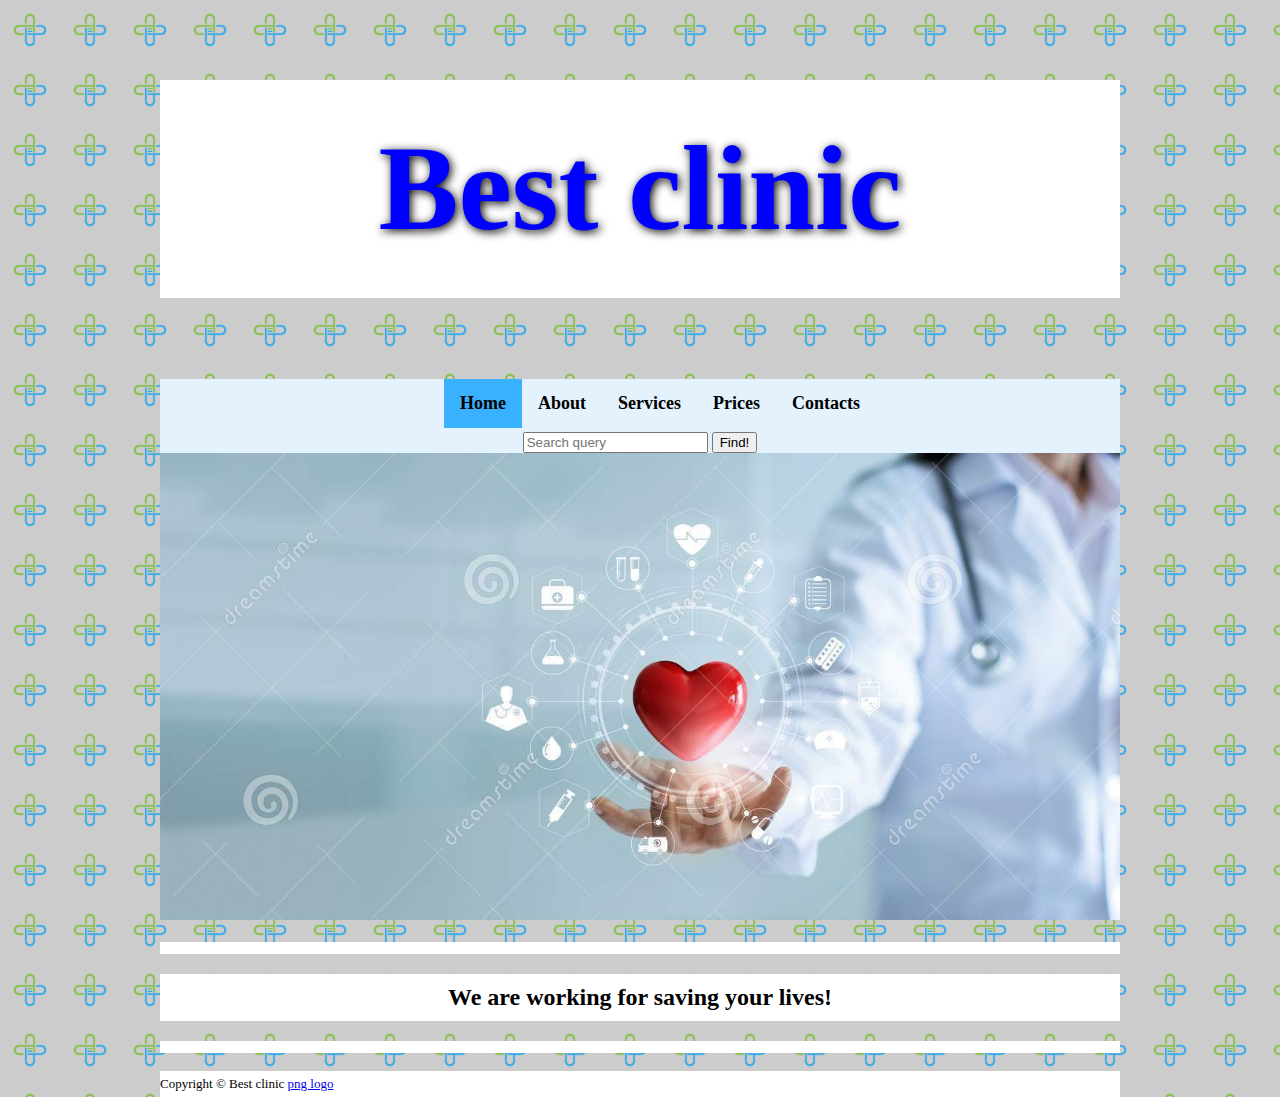
<file: index.html>
<!DOCTYPE html>

<html lang="en">
    <head>
        <link href="https://cdn.jsdelivr.net/npm/bootstrap@5.0.2/dist/css/bootstrap.min.css" rel="stylesheet" integrity="sha384-EVSTQN3/azprG1Anm3QDgpJLIm9Nao0Yz1ztcQTwFspd3yD65VohhpuuCOmLASjC" crossorigin="anonymous">
        <script src="https://cdn.jsdelivr.net/npm/bootstrap@5.0.2/dist/js/bootstrap.bundle.min.js" integrity="sha384-MrcW6ZMFYlzcLA8Nl+NtUVF0sA7MsXsP1UyJoMp4YLEuNSfAP+JcXn/tWtIaxVXM" crossorigin="anonymous"></script>
        <link href="styles.css" rel="stylesheet">
        <meta name="viewport" content="width=device-width, initial-scale=1.0">
        <link rel="icon" href="png.png" type="image/x-icon">
        <title>My Webpage</title>
    </head>
    <body>
        <div class="container-fluid">
            <header>
                <h1>Best clinic</h1>
            </header>
            <nav class="navbar navbar-light" style="background-color: #e3f2fd;">
                <ul>
                    <li><a class="active" href="index.html">Home</a></li>
                    <li><a href="about.html">About</a></li>
                    <li><a href="services.html">Services</a></li>
                    <li><a href="price.html">Prices</a></li>
                    <li><a href="contacts.html">Contacts</a></li>
                </ul>
                <form>
                    <input type="search" name="q" placeholder="Search query">
                    <input type="submit" value="Find!">
                </form>
            </nav>
            <main>
                <img src="main.jpg" alt="Main Image"/>
                <p>
                    <h2>
                        We are working for saving your lives!
                    </h2>
                </p>
            </main>
            <footer>
                Copyright &#169; Best clinic
                <a href='https://.pngtree.com/so/медицинский'>png logo</a>
            </footer>
        </div>
        <script src="alert.js"></script>
    </body>
</html>
</file>
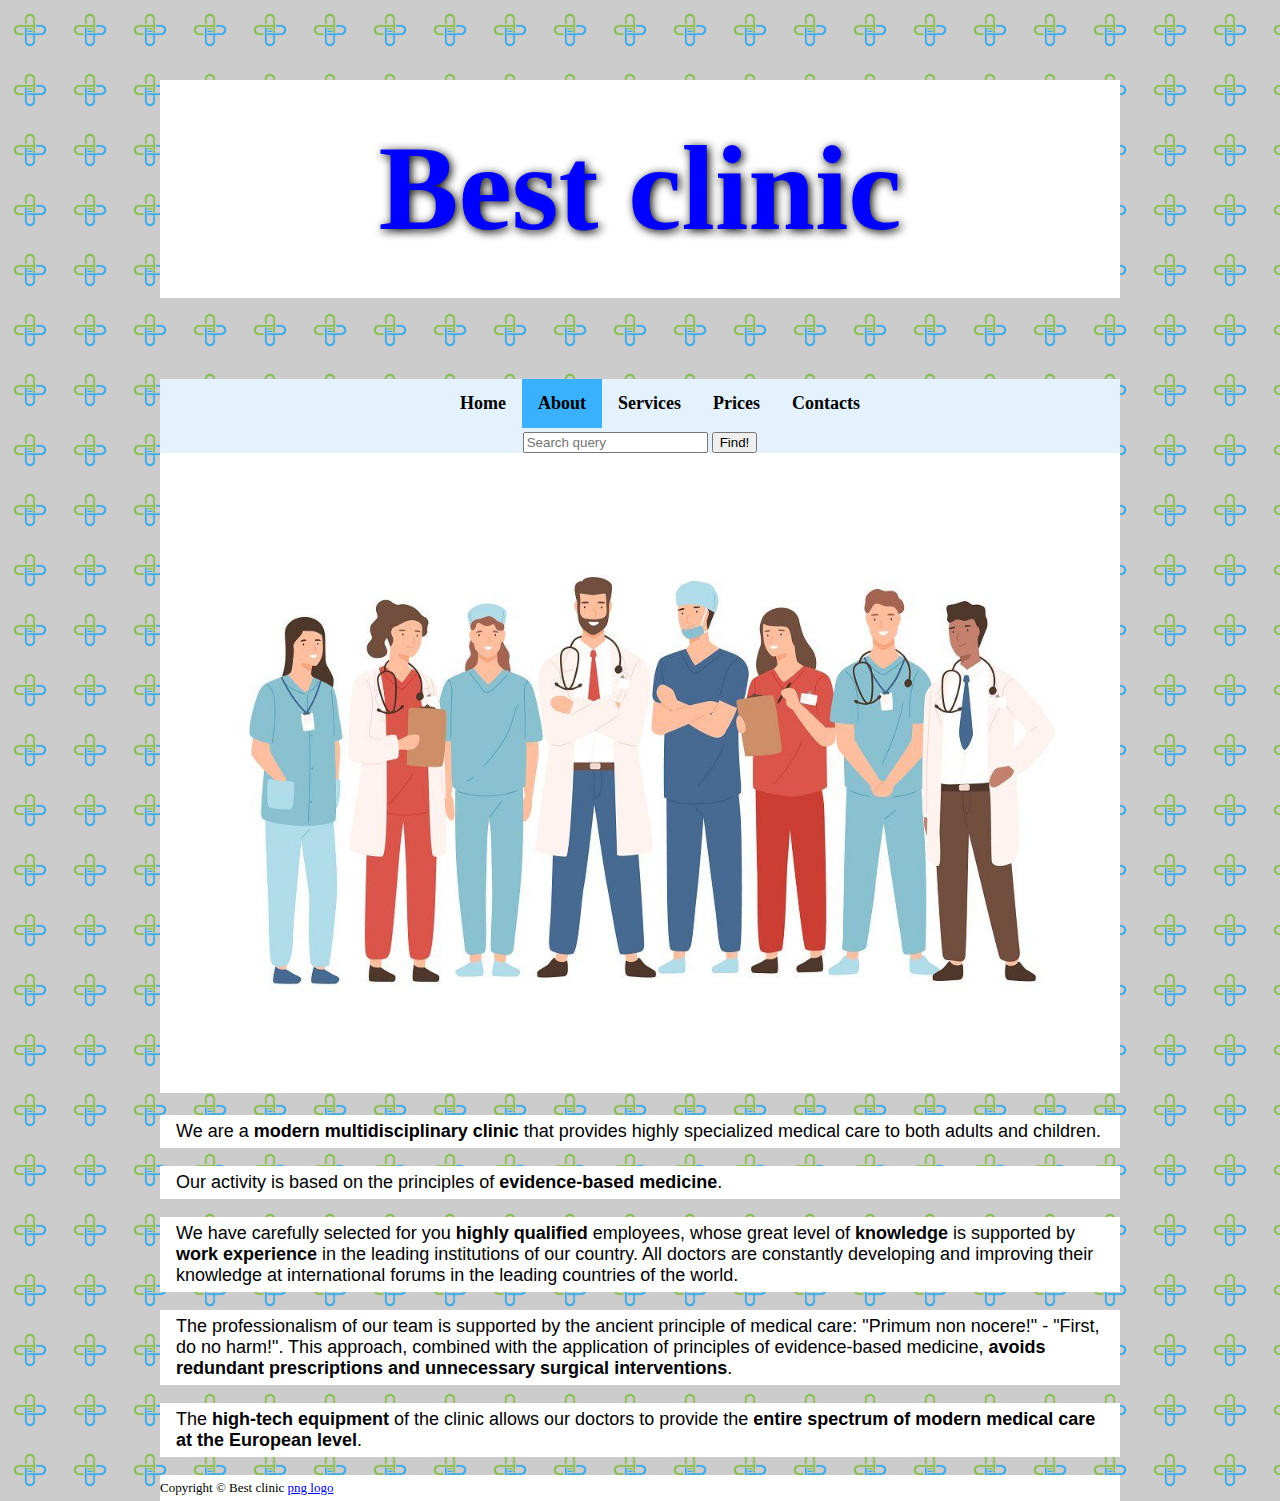
<file: about.html>
<!DOCTYPE html>

<html lang="en">
    <head>
        <link href="https://cdn.jsdelivr.net/npm/bootstrap@5.0.2/dist/css/bootstrap.min.css" rel="stylesheet" integrity="sha384-EVSTQN3/azprG1Anm3QDgpJLIm9Nao0Yz1ztcQTwFspd3yD65VohhpuuCOmLASjC" crossorigin="anonymous">
        <script src="https://cdn.jsdelivr.net/npm/bootstrap@5.0.2/dist/js/bootstrap.bundle.min.js" integrity="sha384-MrcW6ZMFYlzcLA8Nl+NtUVF0sA7MsXsP1UyJoMp4YLEuNSfAP+JcXn/tWtIaxVXM" crossorigin="anonymous"></script>
        <link href="styles.css" rel="stylesheet">
        <meta name="viewport" content="width=device-width, initial-scale=1.0">
        <link rel="icon" href="png.png" type="image/x-icon">
        <title>My Webpage</title>
    </head>
    <body>
        <div class="container-fluid">
            <header>
                <h1>Best clinic</h1>
            </header>
            <nav class="navbar navbar-light" style="background-color: #e3f2fd;">
                <ul>
                    <li><a href="index.html">Home</a></li>
                    <li><a class="active" href="about.html">About</a></li>
                    <li><a href="services.html">Services</a></li>
                    <li><a href="price.html">Prices</a></li>
                    <li><a href="contacts.html">Contacts</a></li>
                </ul>
                <form>
                    <input type="search" name="q" placeholder="Search query">
                    <input type="submit" value="Find!">
                </form>
            </nav>
            <main>
                <img src="about.jpg" alt="Staff"/>
                <article>
                    <p>We are a <strong>modern multidisciplinary clinic</strong> that provides highly specialized medical care to both adults and children.</p>
                    <p>Our activity is based on the principles of <strong>evidence-based medicine</strong>.</p>
                    <p>We have carefully selected for you <strong>highly qualified</strong> employees, whose great level of <strong>knowledge</strong> is supported by <strong>work experience</strong> in the leading institutions of our country. All doctors are constantly developing and improving their knowledge at international forums in the leading countries of the world.</p>
                    <p>The professionalism of our team is supported by the ancient principle of medical care: "Primum non nocere!" - "First, do no harm!". This approach, combined with the application of principles of evidence-based medicine, <strong>avoids redundant prescriptions and unnecessary surgical interventions</strong>.</p>
                    <p>The <strong>high-tech equipment</strong> of the clinic allows our doctors to provide the <strong>entire spectrum of modern medical care at the European level</strong>.</p>
                </article>
            </main>
            <footer>
                Copyright &#169; Best clinic
                <a href='https://.pngtree.com/so/медицинский'>png logo</a>
            </footer>
        </div>
        <script src="alert.js"></script>
    </body>
</html>
</file>
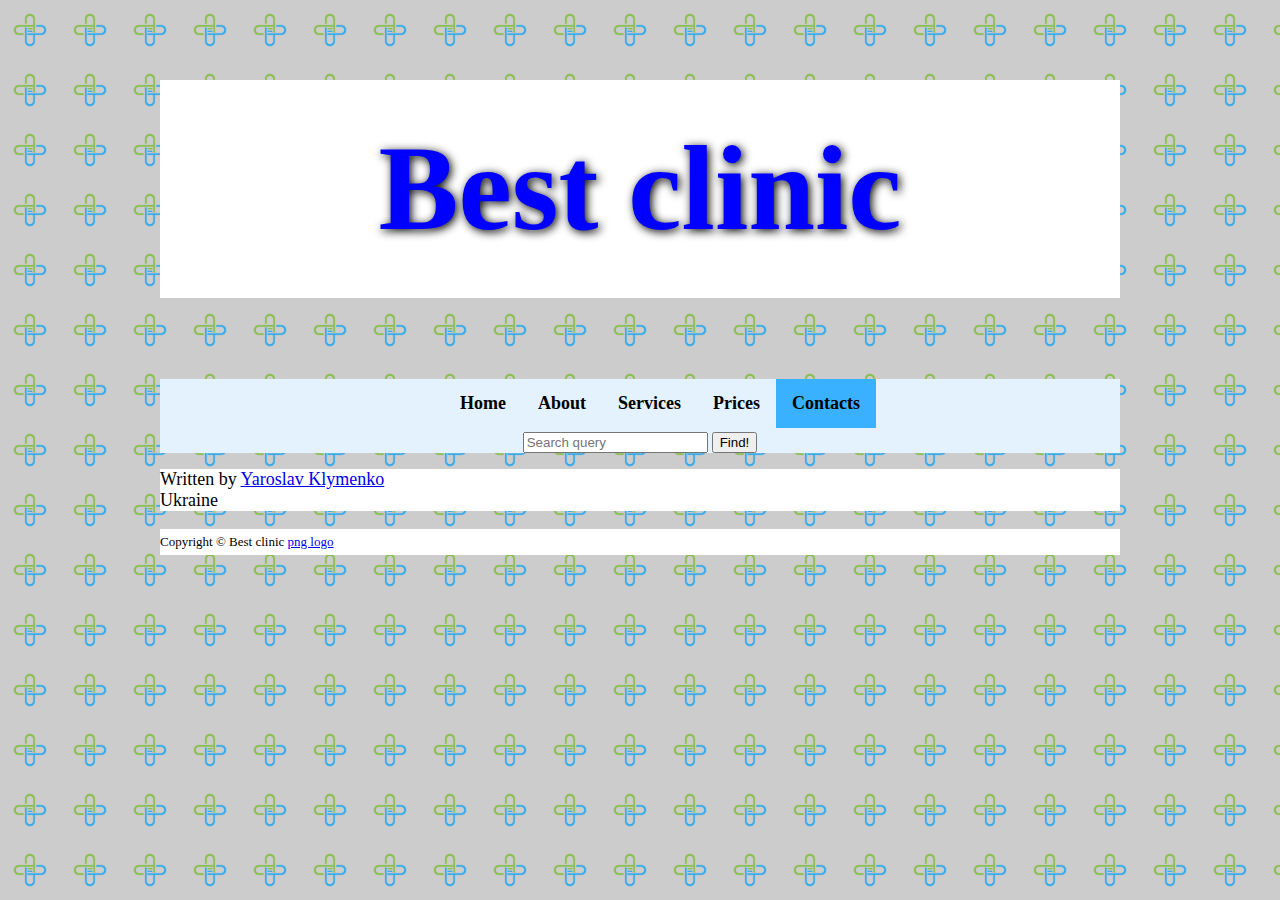
<file: contacts.html>
<!DOCTYPE html>

<html lang="en">
    <head>
        <link href="https://cdn.jsdelivr.net/npm/bootstrap@5.0.2/dist/css/bootstrap.min.css" rel="stylesheet" integrity="sha384-EVSTQN3/azprG1Anm3QDgpJLIm9Nao0Yz1ztcQTwFspd3yD65VohhpuuCOmLASjC" crossorigin="anonymous">
        <script src="https://cdn.jsdelivr.net/npm/bootstrap@5.0.2/dist/js/bootstrap.bundle.min.js" integrity="sha384-MrcW6ZMFYlzcLA8Nl+NtUVF0sA7MsXsP1UyJoMp4YLEuNSfAP+JcXn/tWtIaxVXM" crossorigin="anonymous"></script>
        <link href="styles.css" rel="stylesheet">
        <meta name="viewport" content="width=device-width, initial-scale=1.0">
        <link rel="icon" href="png.png" type="image/x-icon">
        <title>My Webpage</title>
    </head>
    <body>
        <div class="container-fluid">
            <header>
                <h1>Best clinic</h1>
            </header>
            <nav class="navbar navbar-light" style="background-color: #e3f2fd;">
                <ul>
                    <li><a href="index.html">Home</a></li>
                    <li><a href="about.html">About</a></li>
                    <li><a href="services.html">Services</a></li>
                    <li><a href="price.html">Prices</a></li>
                    <li><a class="active" href="contacts.html">Contacts</a></li>
                </ul>
                <form>
                    <input type="search" name="q" placeholder="Search query">
                    <input type="submit" value="Find!">
                </form>
            </nav>
            <p class="price">
                Written by <a href="mailto:webmaster@bestclinic.com">Yaroslav Klymenko</a><br>
                Ukraine
            </p>
            <footer>
                Copyright &#169; Best clinic
                <a href='https://.pngtree.com/so/медицинский'>png logo</a>
            </footer>
        </div>
        <script src="alert.js"></script>
    </body>
</html>
</file>
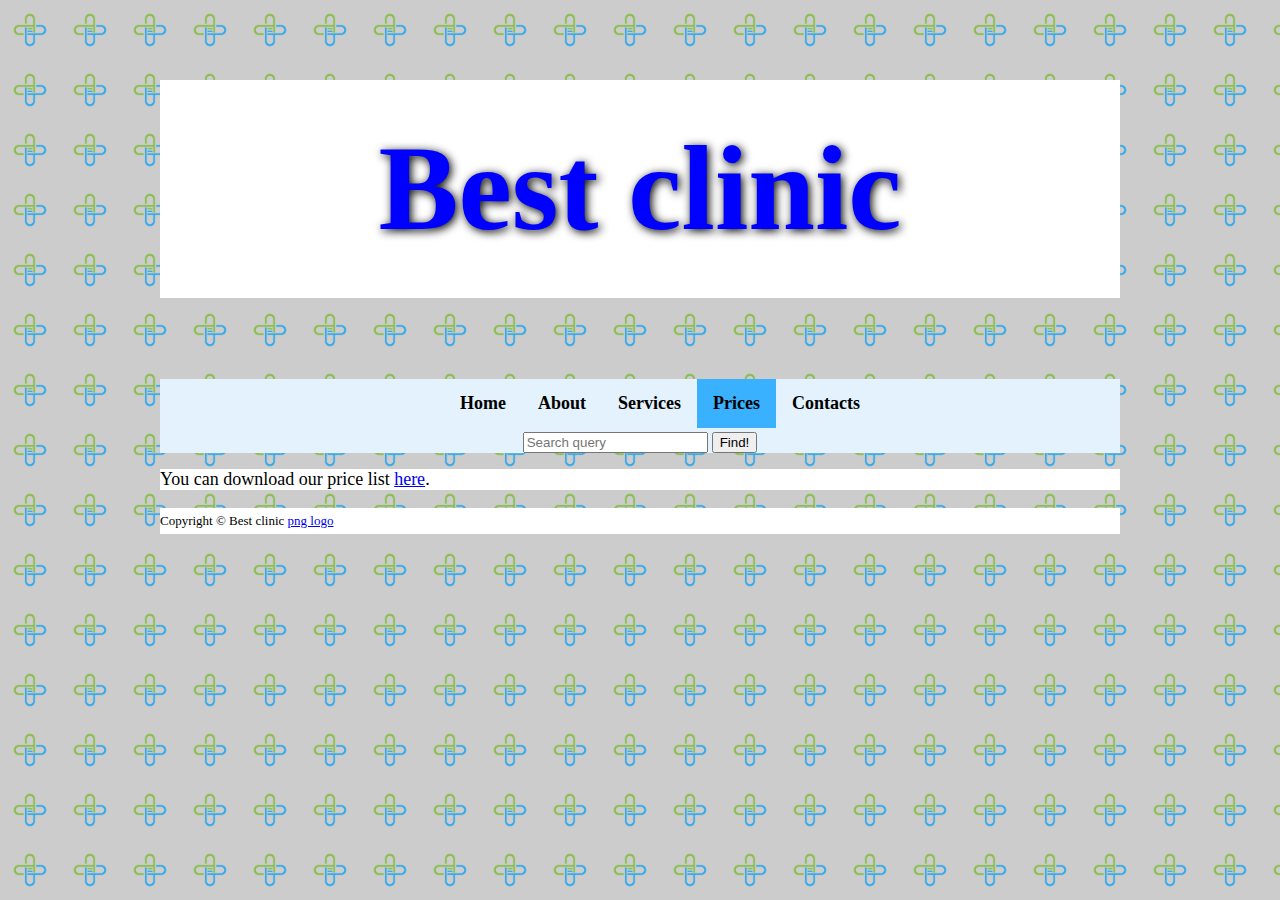
<file: price.html>
<!DOCTYPE html>

<html lang="en">
    <head>
        <link href="https://cdn.jsdelivr.net/npm/bootstrap@5.0.2/dist/css/bootstrap.min.css" rel="stylesheet" integrity="sha384-EVSTQN3/azprG1Anm3QDgpJLIm9Nao0Yz1ztcQTwFspd3yD65VohhpuuCOmLASjC" crossorigin="anonymous">
        <script src="https://cdn.jsdelivr.net/npm/bootstrap@5.0.2/dist/js/bootstrap.bundle.min.js" integrity="sha384-MrcW6ZMFYlzcLA8Nl+NtUVF0sA7MsXsP1UyJoMp4YLEuNSfAP+JcXn/tWtIaxVXM" crossorigin="anonymous"></script>
        <link href="styles.css" rel="stylesheet">
        <meta name="viewport" content="width=device-width, initial-scale=1.0">
        <link rel="icon" href="png.png" type="image/x-icon">
        <title>My Webpage</title>
    </head>
    <body>
        <div class="container-fluid">
            <header>
                <h1>Best clinic</h1>
            </header>
            <nav class="navbar navbar-light" style="background-color: #e3f2fd;">
                <ul>
                    <li><a href="index.html">Home</a></li>
                    <li><a href="about.html">About</a></li>
                    <li><a href="services.html">Services</a></li>
                    <li><a class="active" href="price.html">Prices</a></li>
                    <li><a href="contacts.html">Contacts</a></li>
                </ul>
                <form>
                    <input type="search" name="q" placeholder="Search query">
                    <input type="submit" value="Find!">
                </form>
            </nav>
            <p class="price">
                You can download our price list <a href="price.docx">here</a>.
            </p>
            <footer>
                Copyright &#169; Best clinic
                <a href='https://.pngtree.com/so/медицинский'>png logo</a>
            </footer>
        </div>
        <script src="alert.js"></script>
    </body>
</html>
</file>
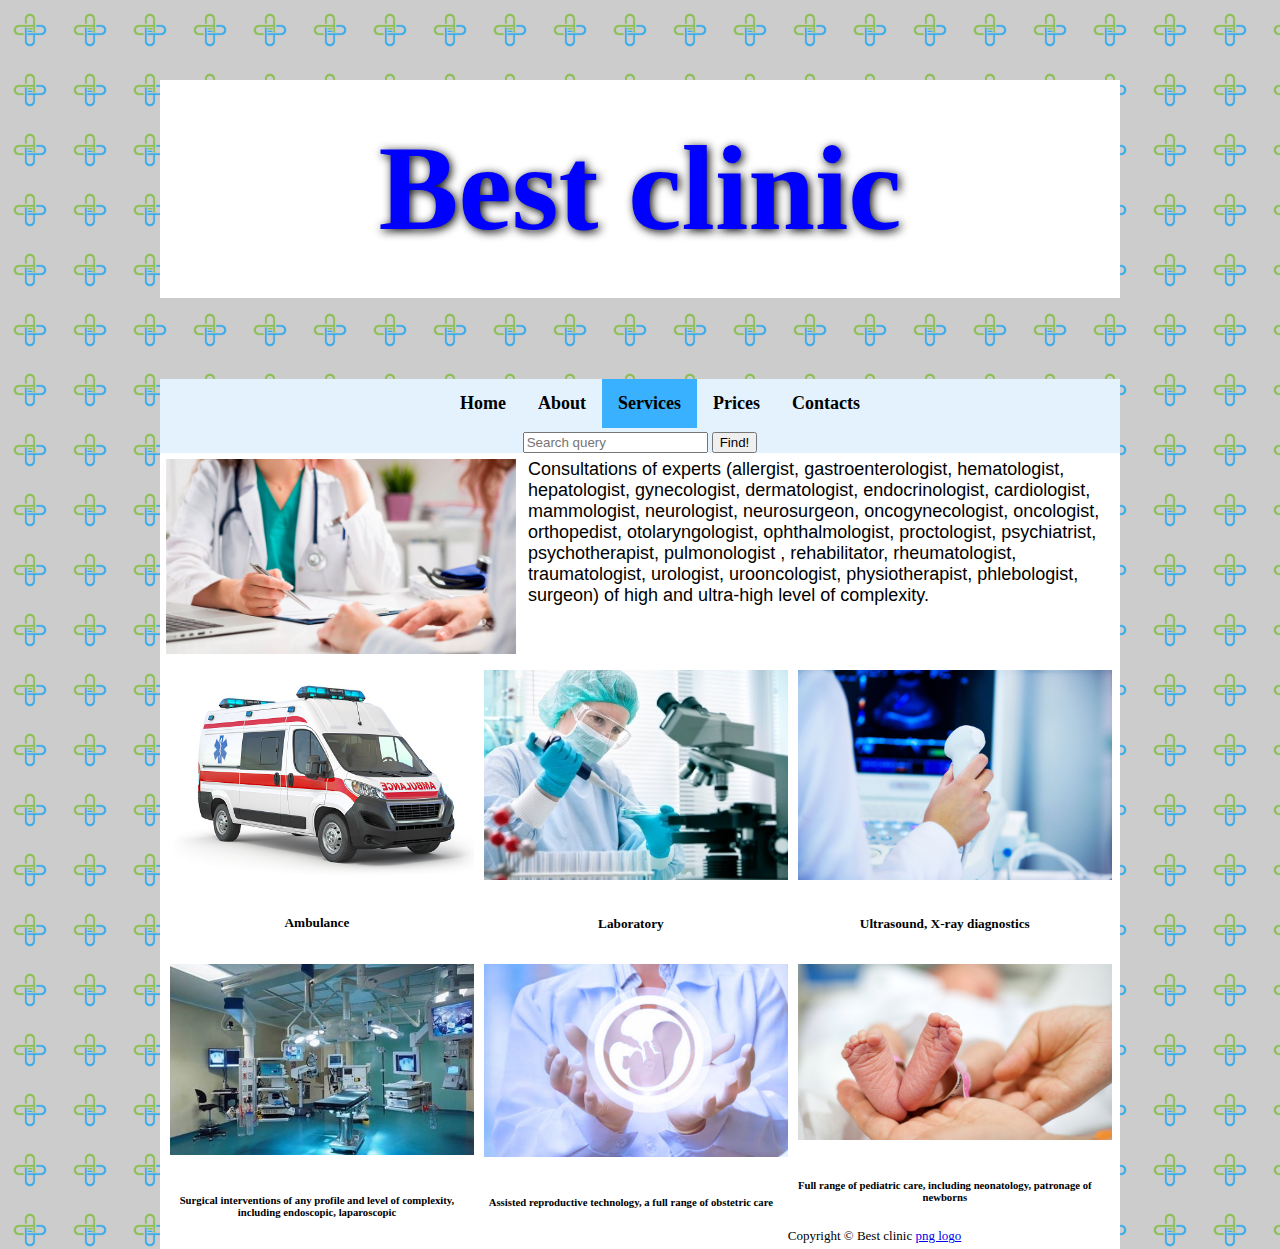
<file: services.html>
<!DOCTYPE html>

<html lang="en">
    <head>
        <link href="https://cdn.jsdelivr.net/npm/bootstrap@5.0.2/dist/css/bootstrap.min.css" rel="stylesheet" integrity="sha384-EVSTQN3/azprG1Anm3QDgpJLIm9Nao0Yz1ztcQTwFspd3yD65VohhpuuCOmLASjC" crossorigin="anonymous">
        <script src="https://cdn.jsdelivr.net/npm/bootstrap@5.0.2/dist/js/bootstrap.bundle.min.js" integrity="sha384-MrcW6ZMFYlzcLA8Nl+NtUVF0sA7MsXsP1UyJoMp4YLEuNSfAP+JcXn/tWtIaxVXM" crossorigin="anonymous"></script>
        <link href="styles.css" rel="stylesheet">
        <meta name="viewport" content="width=device-width, initial-scale=1.0">
        <link rel="icon" href="png.png" type="image/x-icon">
        <title>My Webpage</title>
    </head>
    <body>
        <div class="container-fluid">
            <header>
                <h1>Best clinic</h1>
            </header>
            <nav class="navbar navbar-light" style="background-color: #e3f2fd;">
                <ul>
                    <li><a href="index.html">Home</a></li>
                    <li><a href="about.html">About</a></li>
                    <li><a class="active" href="services.html">Services</a></li>
                    <li><a href="price.html">Prices</a></li>
                    <li><a href="contacts.html">Contacts</a></li>
                </ul>
                <form>
                    <input type="search" name="q" placeholder="Search query">
                    <input type="submit" value="Find!">
                </form>
            </nav>
            <main>
                <div class="clearfix">
                    <img class="services1" src="services1.jpg" alt="Consultation"/>
                    Consultations of experts (allergist, gastroenterologist, hematologist, hepatologist, gynecologist, dermatologist, endocrinologist, cardiologist, mammologist, neurologist, neurosurgeon, oncogynecologist, oncologist, orthopedist, otolaryngologist, ophthalmologist, proctologist, psychiatrist, psychotherapist, pulmonologist , rehabilitator, rheumatologist, traumatologist, urologist, urooncologist, physiotherapist, phlebologist, surgeon) of high and ultra-high level of complexity.
                </div>
                <div class="div">
                    <img class="services2" src="services2.jpeg" alt="Ambulance"/>
                    <h5>Ambulance</h5>
                </div>
                <div class="div">
                    <img class="services2" src="services3.jpg" alt="Laboratory"/>
                    <h5>Laboratory</h5>
                </div>
                <div class="div">
                    <img class="services2" src="services4.jpg" alt="Ultrasound"/>
                    <h5>Ultrasound, X-ray diagnostics</h5>
                </div>
                <div class="div">
                    <img class="services2" src="services5.jpg" alt="Surgery"/>
                    <h6>Surgical interventions of any profile and level of complexity, including endoscopic, laparoscopic</h6>
                </div>
                <div class="div">
                    <img class="services2" src="services6.jpg" alt="Obstetrics"/>
                    <h6>Assisted reproductive technology, a full range of obstetric care</h6>
                </div>
                <div class="div">
                    <img class="services2" src="services7.jpg" alt="Baby"/>
                    <h6>Full range of pediatric care, including neonatology, patronage of newborns</h6>
                </div>

            </main>
            <footer>
                Copyright &#169; Best clinic
                <a href='https://.pngtree.com/so/медицинский'>png logo</a>
            </footer>
        </div>
        <script src="alert.js"></script>
    </body>
</html>
</file>
<file: styles.css>
body {
    margin: auto;
    text-align: center;
    background-image: url("png.png");
    background-size: 60px 60px;
    background-color: rgba(0, 0, 0, .2)
  }

@media only screen and (max-width: 600px) {
  body {
    width: 90%;
  }

  h1 {
    font-size: 300%;
    padding-top: 20px;
    padding-bottom: 20px;
  }

  nav li {
    float: none;
    margin-left: 70px;
  }

  form {
    padding-right: 16px;
    padding-left: 30px;
  }

  h2 {
    padding-top: 5px;
    padding-bottom: 5px;
  }

  footer {
    padding-top: 2px;
    padding-bottom: 2px;
    }
}

@media only screen and (min-width: 601px) {
  body {
    width: 75%;
  }

  h1 {
    font-size: 750%;
    padding-top: 40px;
    padding-bottom: 40px;
  }

  nav li {
    float: left;
  }

  form {
    padding-right: 16px;
    padding-left: 16px;
  }

  h2 {
    padding-top: 10px;
    padding-bottom: 10px;
  }

  footer {
    padding-top: 5px;
    padding-bottom: 5px;
    }
}

h1 {
    background-color: white;
    font-family: "Lucida Handwriting";
    text-align: center;
    color: blue;
    text-shadow: 2px 2px 10px black;
  }
ul {
    list-style-type: none;
    display: inline-block;
    margin: 0;
    background-color: #e3f2fd;
}



li a {
  display: block;
  text-align: center;
  color: black;
  padding: 14px 16px;
  text-decoration: none;
  font-size: large;
  font-weight: bold;
  font-family: Lucida Console;
}

li a:hover:not(.active) {
  background-color: #ffffff;
}

.active {
  background-color: #39b1ff;
}


h2 {
  font-family: "Lucida Handwriting";
  font-weight: bold;
  background-color: white;
}

footer {
  font-size: small;
  text-align: left;
  background-color: white;
  }

img {
  width: 100%;
  height: auto;
}

main p {
  background-color: white;
  text-align: left;
  font-size: large;
  padding: 6px 16px;
  font-family: Helvetica;
}

main article {
  margin-top: 15px;
}

.clearfix {
  overflow: auto;
  background-color: white;
  text-align: left;
  font-size: large;
  padding: 6px;
  font-family: Helvetica;
}

.div {
  width: 32.7%;
  box-sizing: border-box;
  background-color: white;
  float: left;
}

.services1 {
  float: left;
  width: 350px;
  height: auto;
  margin-right: 12px;
}

.services2 {
  width: 100%;
  height: auto;
  margin: 10px;
}

.price {
  width: 100%;
  margin-top: 16px;
  box-sizing: border-box;
  background-color: white;
  text-align: left;
  font-size: large;
}
</file>
